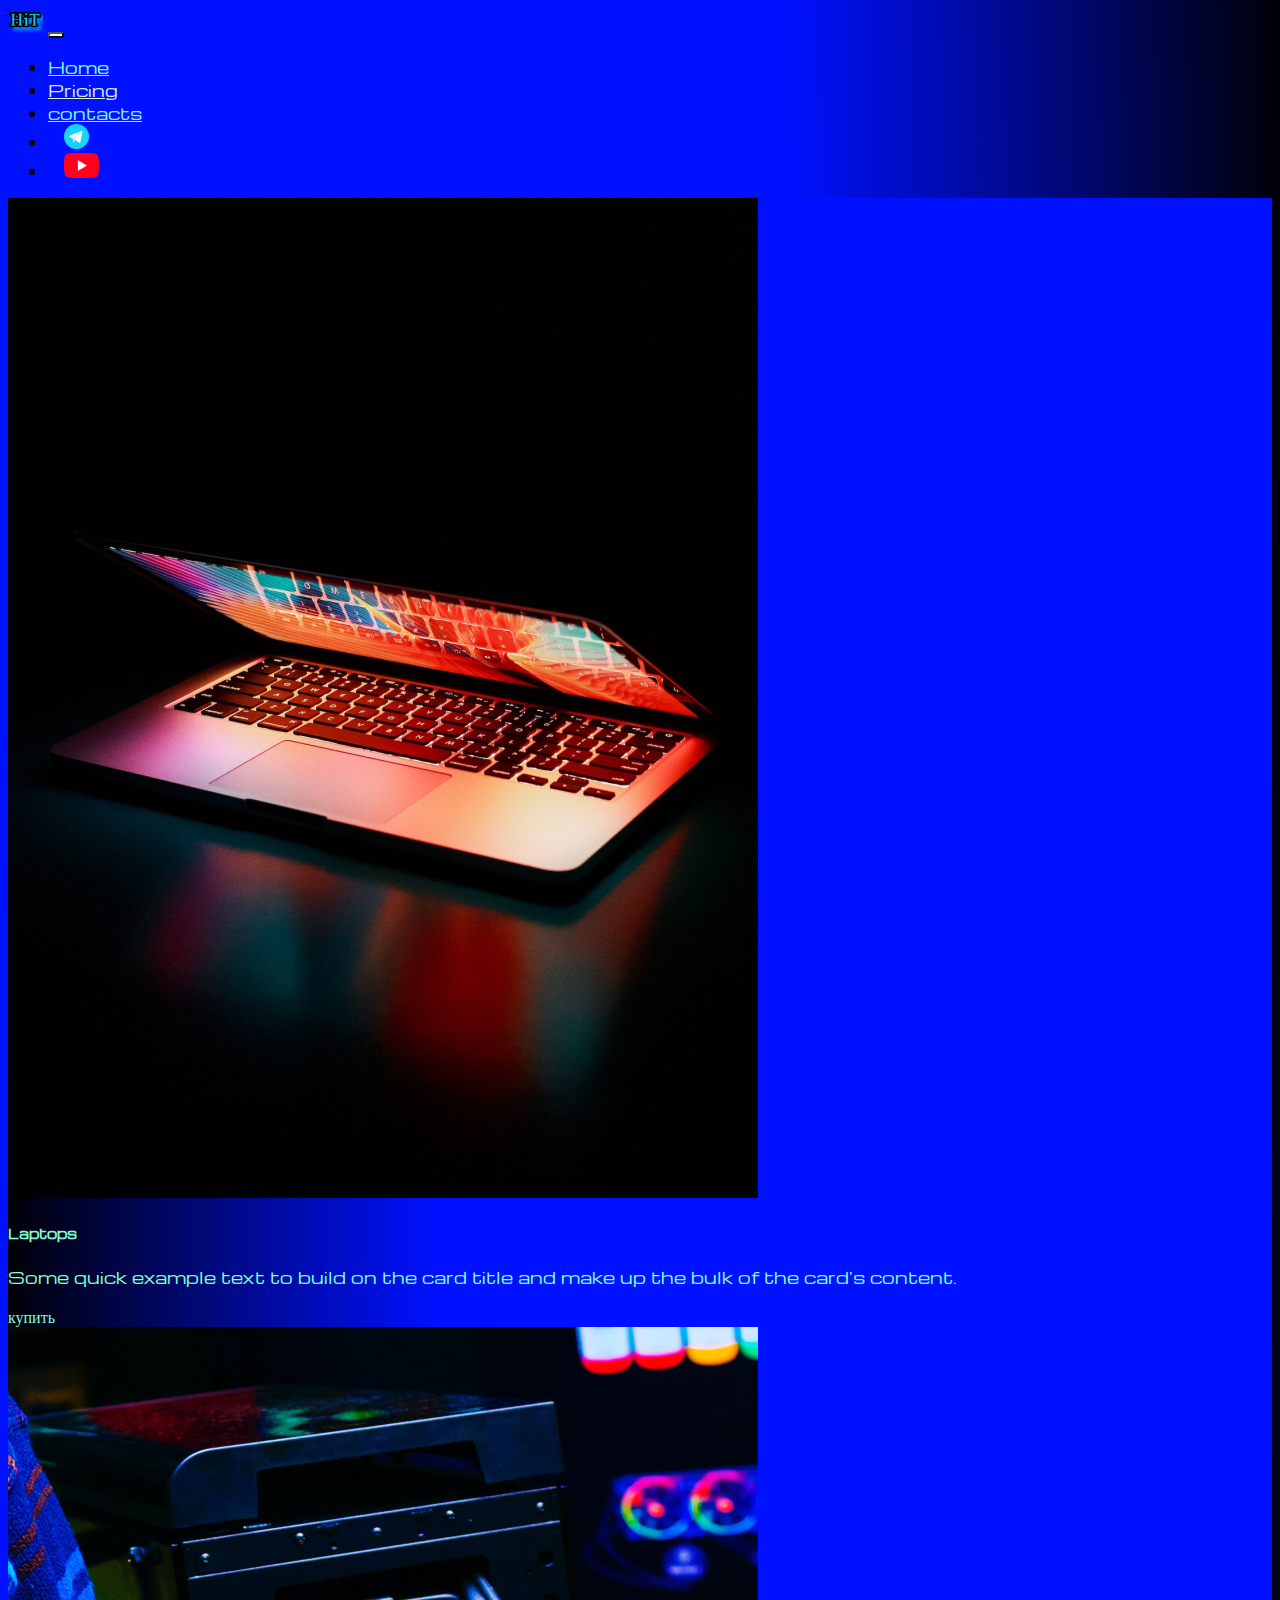
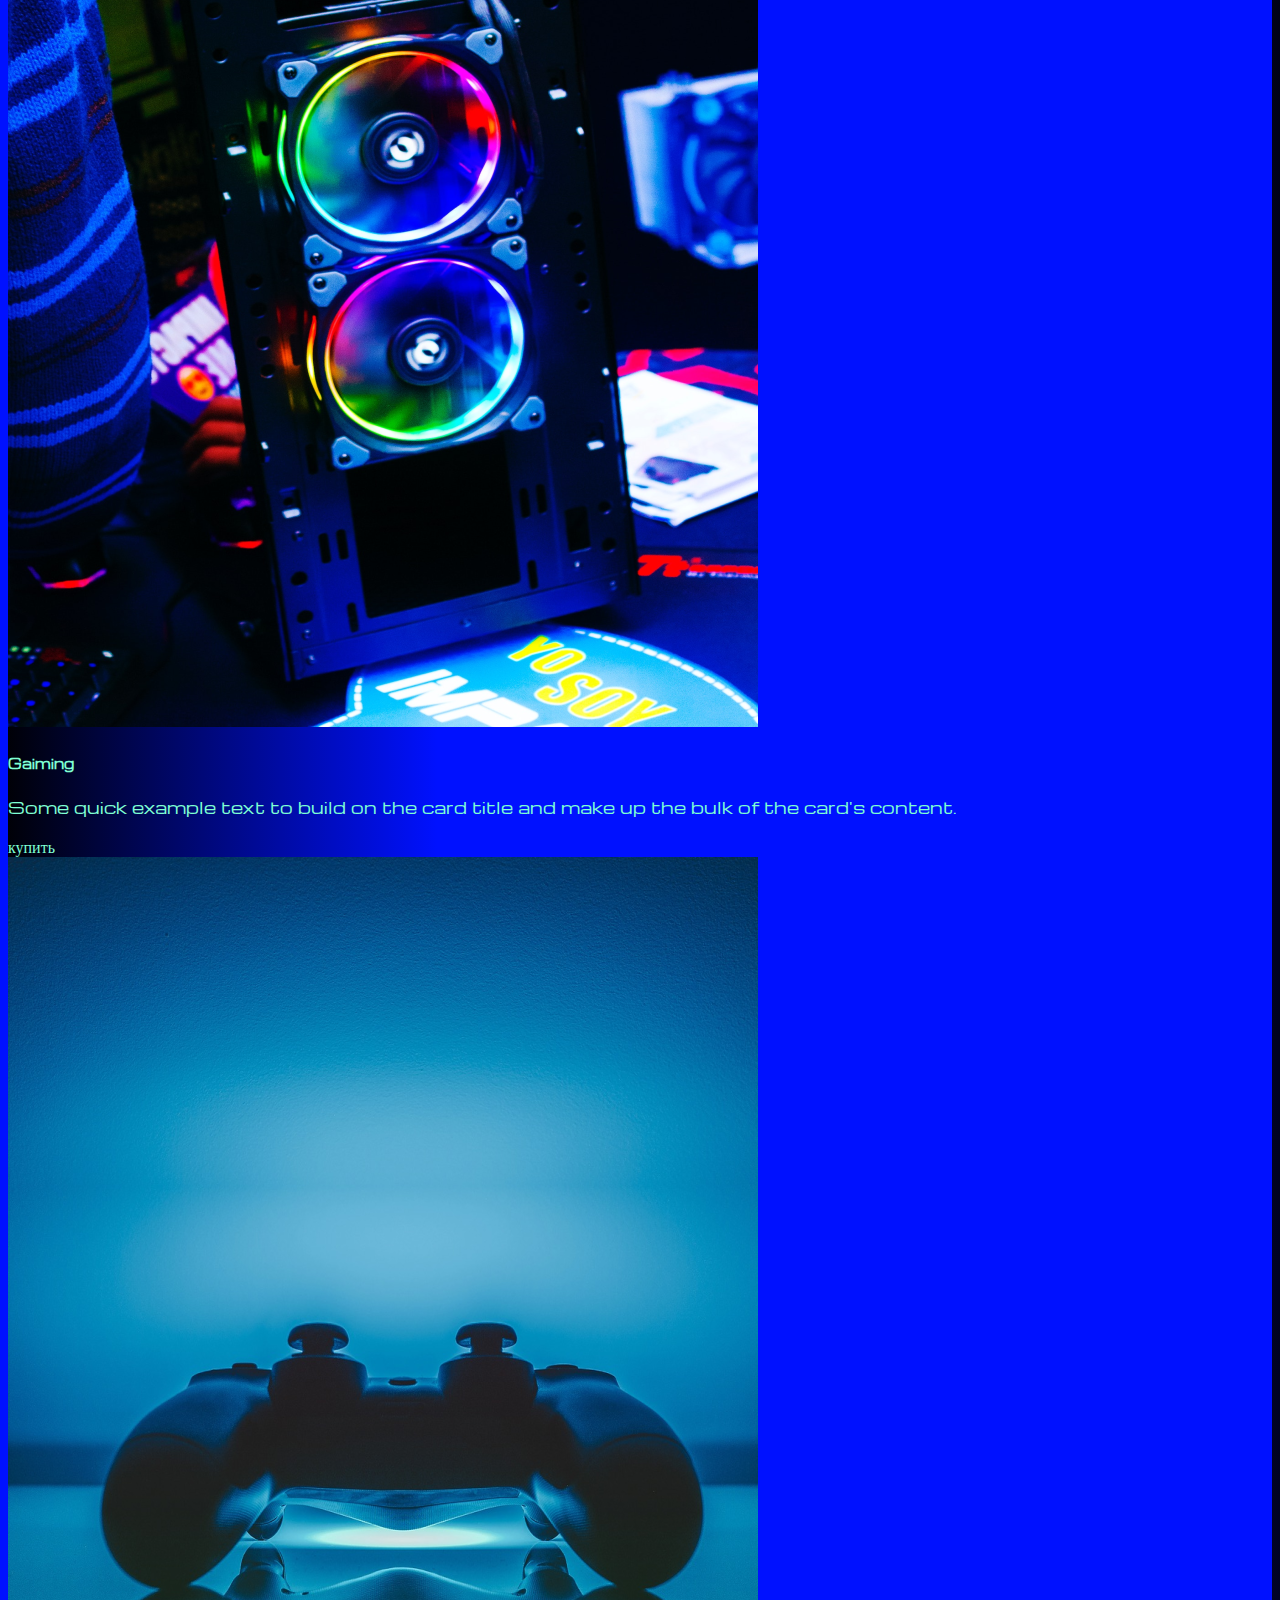
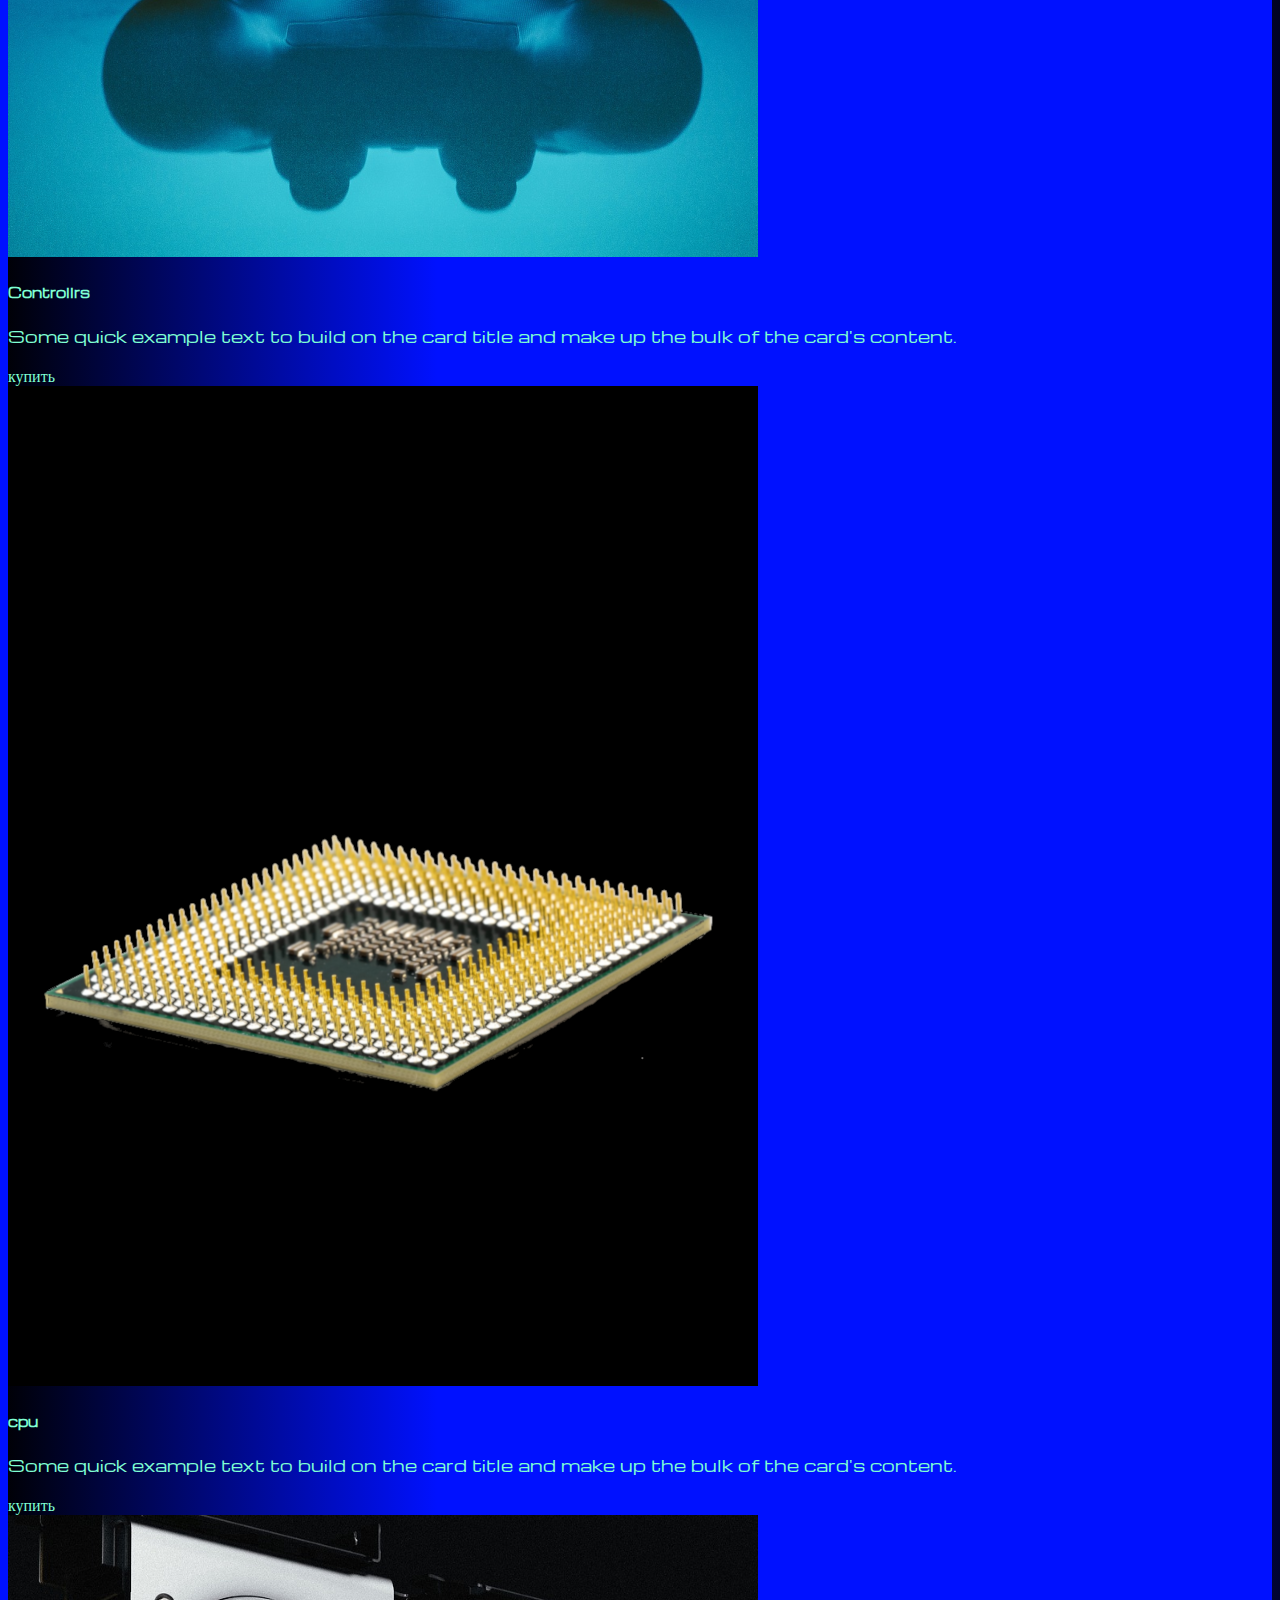
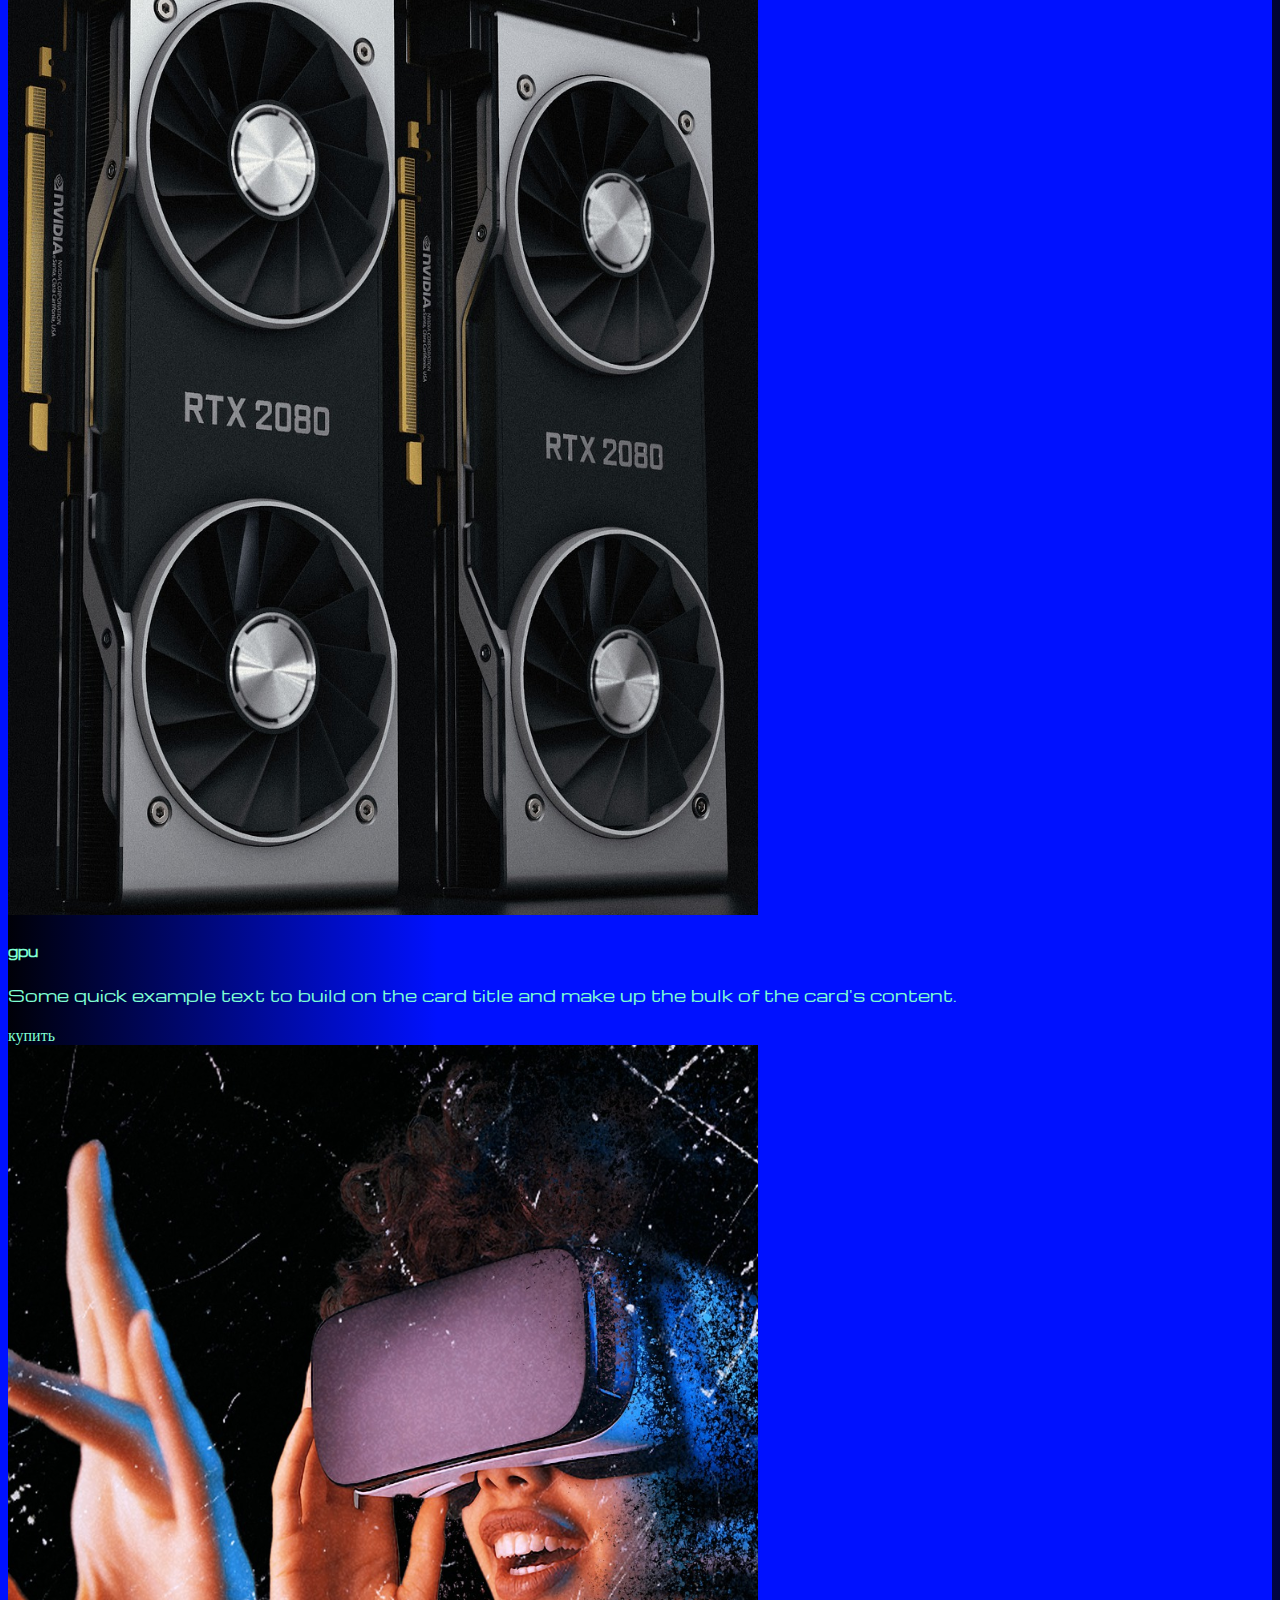
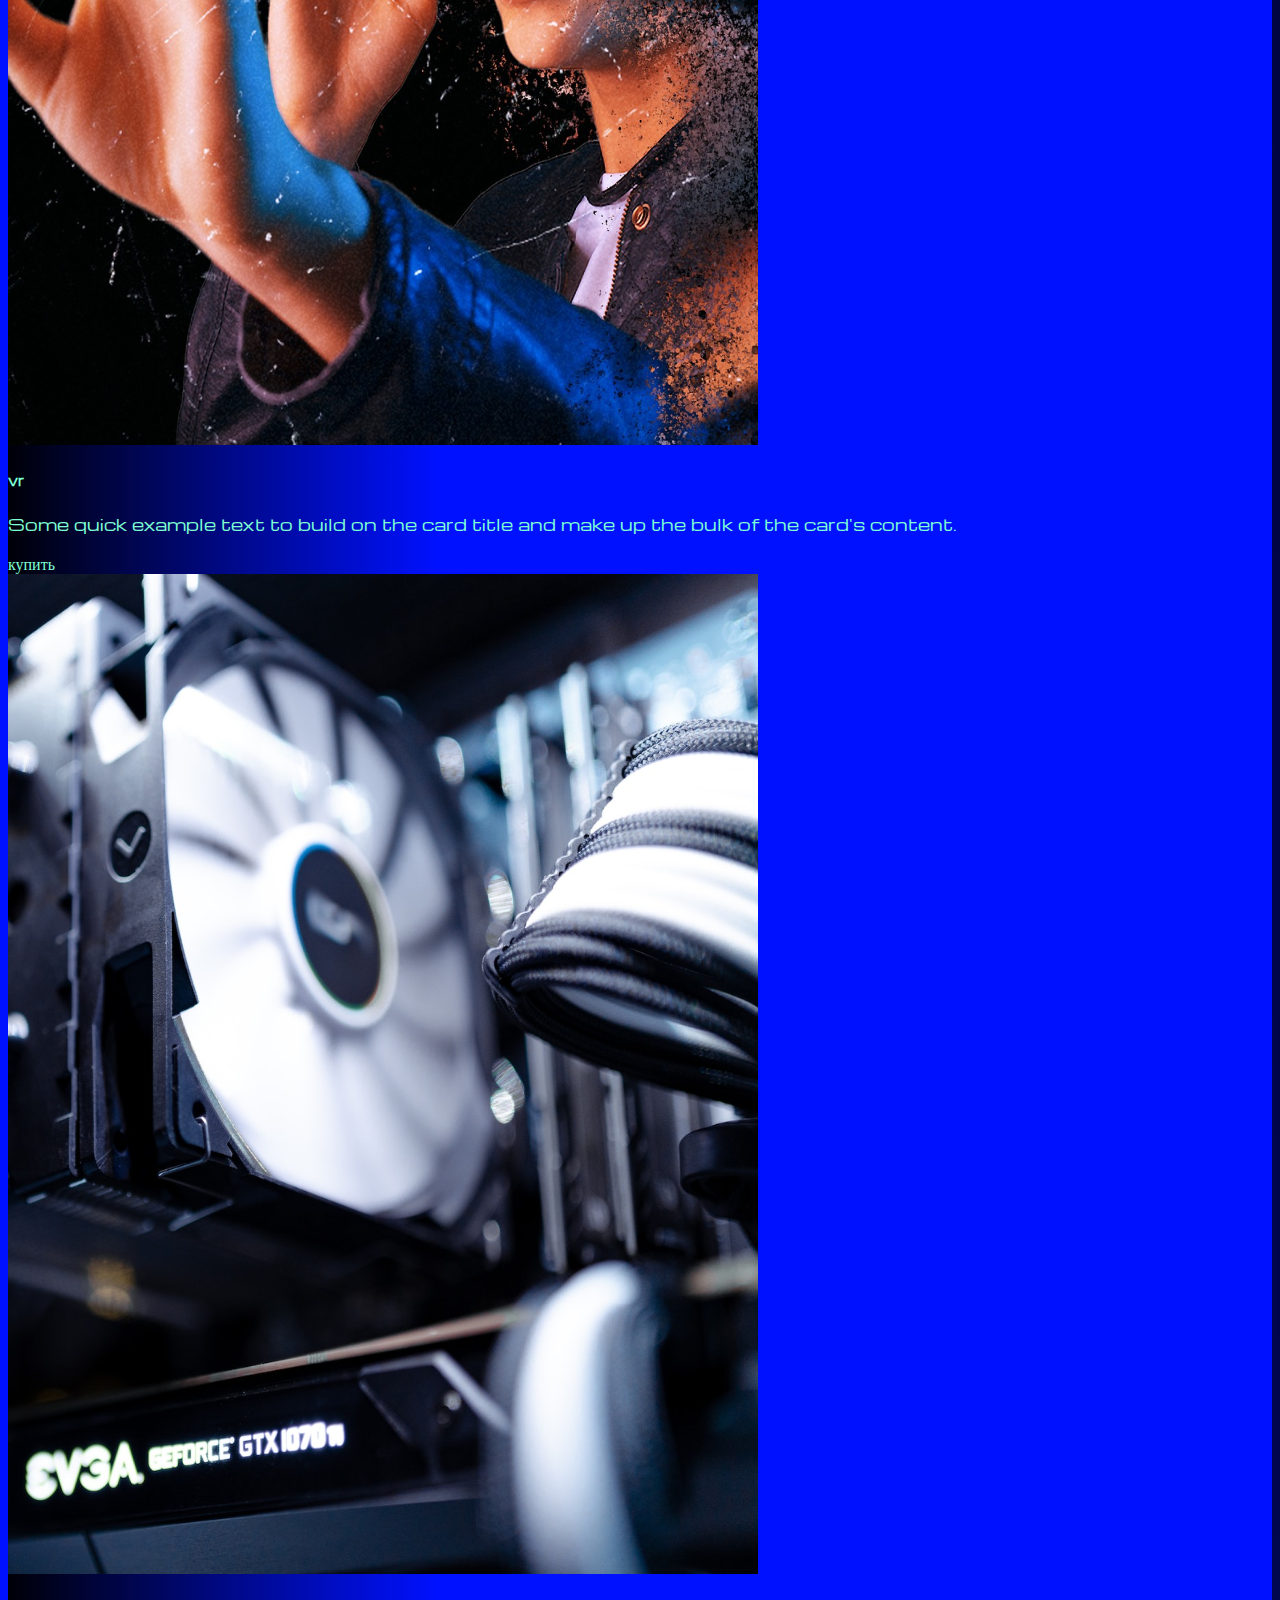
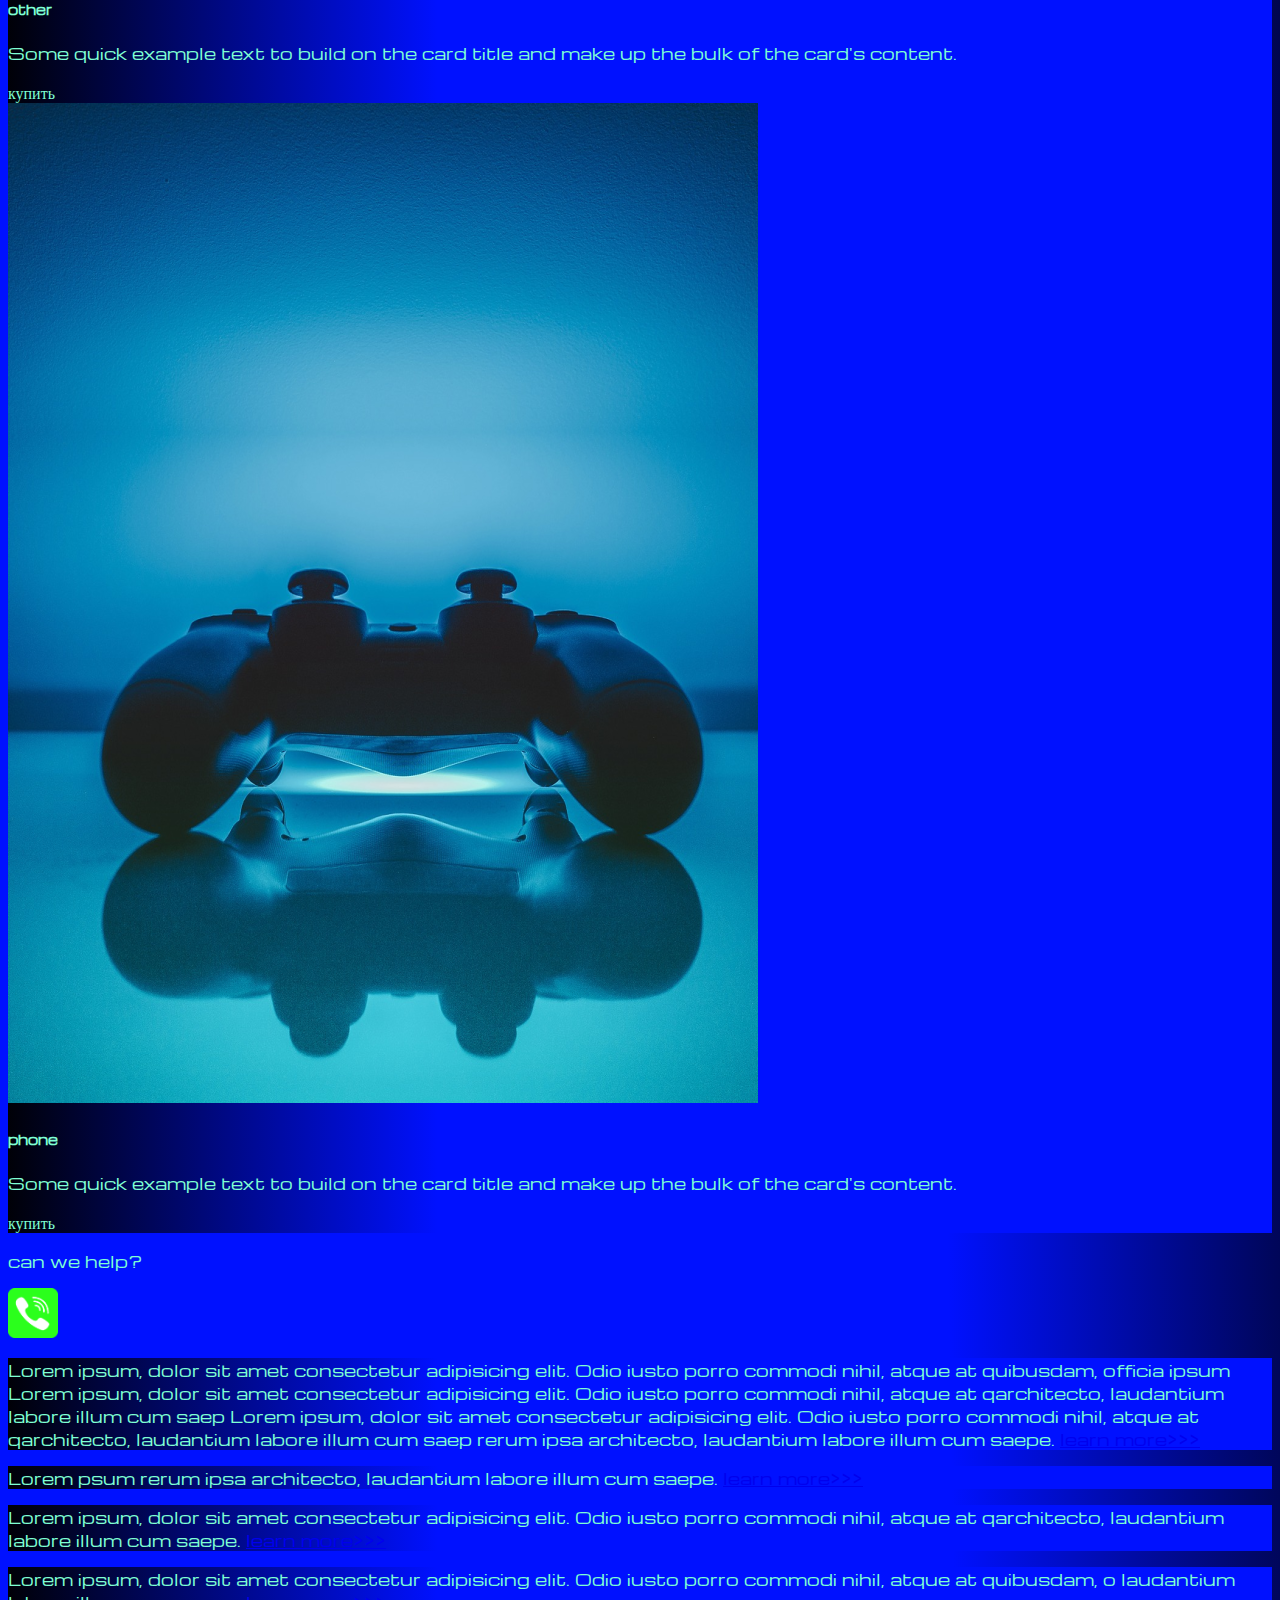
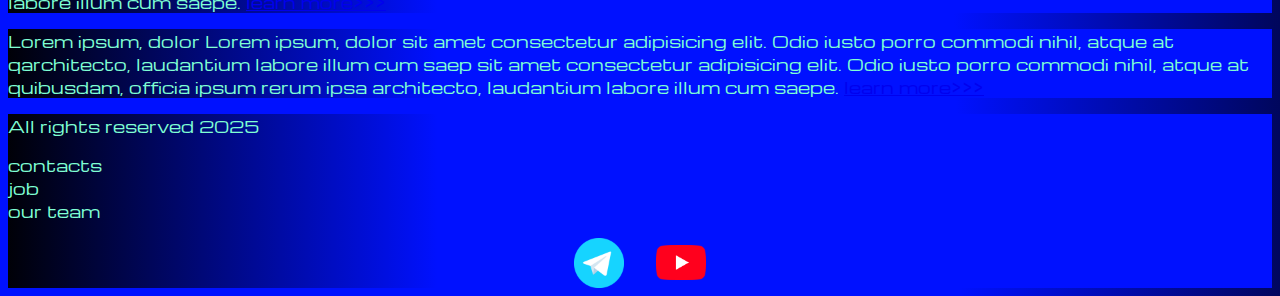
<file: pricing.html>
<!DOCTYPE html>
<html lang="en">

<head>
  <meta charset="UTF-8">
  <meta name="viewport" content="width=device-width, initial-scale=1.0">
  <link href="https://cdn.jsdelivr.net/npm/bootstrap@5.2.3/dist/css/bootstrap.min.css" rel="stylesheet"
    integrity="sha384-rbsA2VBKQhggwzxH7pPCaAqO46MgnOM80zW1RWuH61DGLwZJEdK2Kadq2F9CUG65" crossorigin="anonymous">
  <link rel="stylesheet" href="source/styles/mycss.css">

  <link rel="apple-touch-icon" sizes="180x180" href="source/files/icon/apple-touch-icon.png">
  <link rel="icon" type="image/png" sizes="32x32" href="source/files/icon/favicon-32x32.png">
  <link rel="icon" type="image/png" sizes="16x16" href="source/files/icon/favicon-16x16.png">
  <link rel="manifest" href="source/files/icon/site.webmanifest">
  

  <title>hit</title>
</head>

<body>

  <header>
    <nav class="navbar navbar-expand-lg bg-dark">
      <div class="container-fluid">
        <a class="navbar-brand" href="/"><img src="source/files/logo.png" alt="..."></a>
        <button class="navbar-toggler" type="button" data-bs-toggle="collapse" data-bs-target="#navbarNav"
          aria-controls="navbarNav" aria-expanded="false" aria-label="Toggle navigation">
          <span class="navbar-toggler-icon"></span>
        </button>
        <div class="collapse navbar-collapse" id="navbarNav">
          <ul class="navbar-nav">
            <li class="nav-item">
              <a class="nav-link " aria-current="page" href="/">Home</a>
            </li>
            <li class="nav-item">
              <a class="nav-link active" href="pricing.html">Pricing</a>
            </li>
            <li class="nav-item">
              <a class="nav-link" href="pricing.html">contacts</a>
            </li>
            <li class="nav-item">
              <a class="nav-link" href="pricing.html">
                <img style="width: 25px; margin-inline: 1em;" src="source/images/tg.png" alt="...">
              </a>
            </li>
            <li class="nav-item">
              <a class="nav-link" href="pricing.html">
                <img style="width: 35px; margin-inline: 1em;" src="source/images/yt.png" alt="...">
              </a>
            </li>


            </li>
          </ul>
        </div>
      </div>
    </nav>

  </header>

  <section>
    <div class="container-fluid mt-4">
      <div class="row px-2">
        <div class="col-lg-1">
        </div>
        <div class="col-lg-8 col-md-12">
          <div class="row">
            <div class="col-lg-4 col-md-6 mt-4">
              <div class="card">
                <a href="#"><img src="source/images/laptop.png" class="card-img-top" alt="Laptop"></a>
                <div class="card-body">
                  <h5 class="card-title"><a href="#">Laptops</a></h5>
                  <p class="card-text"><a href="#">
                      Some quick example text to build on the card title and make up the bulk of the
                      card's
                      content.
                    </a></p>
                  <a href="#" class="btn btn-primary">купить</a>
                </div>
              </div>
            </div>
            <div class="col-lg-4 col-md-6 mt-4">
              <div class="card">
                <img src="source/images/gaming pc.png" class="card-img-top" alt="Gaiming block">
                <div class="card-body">
                  <h5 class="card-title">Gaiming</h5>
                  <p class="card-text">Some quick example text to build on the card title and make up the bulk of the
                    card's
                    content.</p>
                  <a href="#" class="btn btn-primary">купить</a>
                </div>
              </div>
            </div>
            <div class="col-lg-4 col-md-6 mt-4">
              <div class="card">
                <img src="source/images/controller.png" class="card-img-top" alt="Controller">
                <div class="card-body">
                  <h5 class="card-title">Controllrs</h5>
                  <p class="card-text">Some quick example text to build on the card title and make up the bulk of the
                    card's
                    content.</p>
                  <a href="#" class="btn btn-primary">купить</a>
                </div>
              </div>
            </div>
            <div class="col-lg-4 col-md-6 mt-4">
              <div class="card">
                <img src="source/images/cpu.png" class="card-img-top" alt="cpu">
                <div class="card-body">
                  <h5 class="card-title">cpu</h5>
                  <p class="card-text">Some quick example text to build on the card title and make up the bulk of the
                    card's
                    content.</p>
                  <a href="#" class="btn btn-primary">купить</a>
                </div>
              </div>
            </div>
            <div class="col-lg-4 col-md-6 mt-4">
              <div class="card">
                <img src="source/images/gpu.png" class="card-img-top" alt="gpu">
                <div class="card-body">
                  <h5 class="card-title">gpu</h5>
                  <p class="card-text">Some quick example text to build on the card title and make up the bulk of the
                    card's
                    content.</p>
                  <a href="#" class="btn btn-primary">купить</a>
                </div>
              </div>
            </div>
            <div class="col-lg-4 col-md-6 mt-4">
              <div class="card">
                <img src="source/images/vr.png" class="card-img-top" alt="vr">
                <div class="card-body">
                  <h5 class="card-title">vr</h5>
                  <p class="card-text">Some quick example text to build on the card title and make up the bulk of the
                    card's
                    content.</p>
                  <a href="#" class="btn btn-primary">купить</a>
                </div>
              </div>
            </div>
            <div class="col-lg-4 col-md-6 mt-4">
              <div class="card">
                <img src="source/images/other.png" class="card-img-top" alt="other">
                <div class="card-body">
                  <h5 class="card-title">other</h5>
                  <p class="card-text">Some quick example text to build on the card title and make up the bulk of the
                    card's
                    content.</p>
                  <a href="#" class="btn btn-primary">купить</a>
                </div>
              </div>
            </div>
            <div class="col-lg-4 col-md-6 mt-4">
              <div class="card">
                <img src="source/images/controller.png" class="card-img-top" alt="phone">
                <div class="card-body">
                  <h5 class="card-title">phone</h5>
                  <p class="card-text">Some quick example text to build on the card title and make up the bulk of the
                    card's
                    content.</p>
                  <a href="#" class="btn btn-primary">купить</a>
                </div>
              </div>
            </div>


          </div>



          <div class="col-lg-12 col-md-12 text-center mt-4">
            <p>can we help?</p>

          </div>
          <div class="col-lg-12 col-md-12 text-center">
            <img class="call-anim" style="width: 50px;" src="source/images/phone.png" alt="...">

          </div>


        </div>
        <div class="col-lg-3 col-md-12">
          <div class="row">
            <div class="col-lg-12 sidebar my-4">
              <p>Lorem ipsum, dolor sit amet consectetur adipisicing elit. Odio iusto porro commodi nihil, atque at
                quibusdam, officia ipsum Lorem ipsum, dolor sit amet consectetur adipisicing elit. Odio iusto porro
                commodi nihil, atque at
                qarchitecto, laudantium labore illum cum saep Lorem ipsum, dolor sit amet consectetur adipisicing elit.
                Odio iusto porro commodi nihil, atque at
                qarchitecto, laudantium labore illum cum saep rerum ipsa architecto, laudantium labore illum cum saepe.
                <a href="#">learn more>>></a></p>
            </div>
            <div class="col-lg-12 sidebar my-4">
              <p>Lorem psum rerum ipsa architecto, laudantium labore illum cum saepe. <a href="#">learn more>>></a></p>
            </div>
            <div class="col-lg-12 sidebar my-4">
              <p>Lorem ipsum, dolor sit amet consectetur adipisicing elit. Odio iusto porro commodi nihil, atque at
                qarchitecto, laudantium labore illum cum saepe. <a href="#">learn more>>></a></p>
            </div>
            <div class="col-lg-12 sidebar my-4">
              <p>Lorem ipsum, dolor sit amet consectetur adipisicing elit. Odio iusto porro commodi nihil, atque at
                quibusdam, o laudantium labore illum cum saepe. <a href="#">learn more>>></a></p>
            </div>
            <div class="col-lg-12 sidebar my-4">
              <p>Lorem ipsum, dolor Lorem ipsum, dolor sit amet consectetur adipisicing elit. Odio iusto porro commodi
                nihil, atque at
                qarchitecto, laudantium labore illum cum saep sit amet consectetur adipisicing elit. Odio iusto porro
                commodi nihil, atque at
                quibusdam, officia ipsum rerum ipsa architecto, laudantium labore illum cum saepe. <a href="#">learn
                  more>>></a></p>
            </div>

          </div>

        </div>


      </div>


    </div>



  </section>

  <footer class="mt-4">
    <div class="container-fluid">
      <div class="row">
        <div class="col-lg-4 col-md-12 footer-text text- center">
          <P>All rights reserved 2025</P>
        </div>
        <div class="col-lg-4 col-md-12 footer-text text-center">
          <p>contacts<br>job<br>our team</p>

        </div>
        <div class="col-lg-4 col-md-12 footer-text media-links">
          <img style="width: 50px; margin-inline: 1em;" src="source/images/tg.png" alt="...">
          <img style="width: 50px; margin-inline: 1em;" src="source/images/yt.png" alt="...">

        </div>
      </div>
    </div>

  </footer>






  <script src="https://cdn.jsdelivr.net/npm/bootstrap@5.2.3/dist/js/bootstrap.bundle.min.js"
    integrity="sha384-kenU1KFdBIe4zVF0s0G1M5b4hcpxyD9F7jL+jjXkk+Q2h455rYXK/7HAuoJl+0I4"
    crossorigin="anonymous"></script>
</body>


</html>
</file>
<file: source/styles/mycss.css>
@import url('https://fonts.googleapis.com/css?family=Michroma&display=swap');

body {
    font-family: Michroma, serif;
    background: linear-gradient(89deg, #ffffff 0%, #0011ff 0%, #0011ff 66%, #000 101%);
    ;
}

p {
    color: aquamarine; 
}

.nav-link {
    color: aquamarine;
}

.navbar-nav .nav-link.active {
    color: rgb(222, 233, 233);
}

.navbar-brand img {
    width: 35px;
}

.navbar-toggler {
    background-color: azure;
}

.sidebar {
    color: aliceblue;
    background: linear-gradient(270deg, #ffffff 0%, #0011ff 0%, #0011ff 66%, #000 101%);
}

.card {
    background: linear-gradient(270deg, #ffffff 0%, #0011ff 0%, #0011ff 66%, #000 101%);
    color: aquamarine; 
}
.card a {
    text-decoration: none; 
    color: aquamarine; 
}

.slide-text {
    color: aquamarine;
    margin: auto auto;
} 


@media (max-width: 755px) {
    .carousel-indicators {
        display: none; 
    }                    
}  

.slide-text,  
.footer-text {
    color: aquamarine;
    margin: auto auto;
} 

footer,
.btn-outline-primary {
    background: linear-gradient(270deg, #ffffff 0%, #0011ff 0%, #0011ff 66%, #000 101%);
}

.call-anim {  
    animation: myAnim 2s ease 0s 100 normal forwards;
}
@keyframes myAnim { 
	0% {
		transform: scale3d(1, 1, 1);
	}

	30% {
		transform: scale3d(1.25, 0.75, 1);
	}

	40% {
		transform: scale3d(0.75, 1.25, 1);
	}

	50% {
		transform: scale3d(1.15, 0.85, 1);
	}

	65% {
		transform: scale3d(0.95, 1.05, 1);
	}

	75% {
		transform: scale3d(1.05, 0.95, 1);
	}

	100% {
		transform: scale3d(1, 1, 1);
	}
}


.media-links {
    display: flex;
    justify-content: center;
    align-items: center; 
}
</file>
